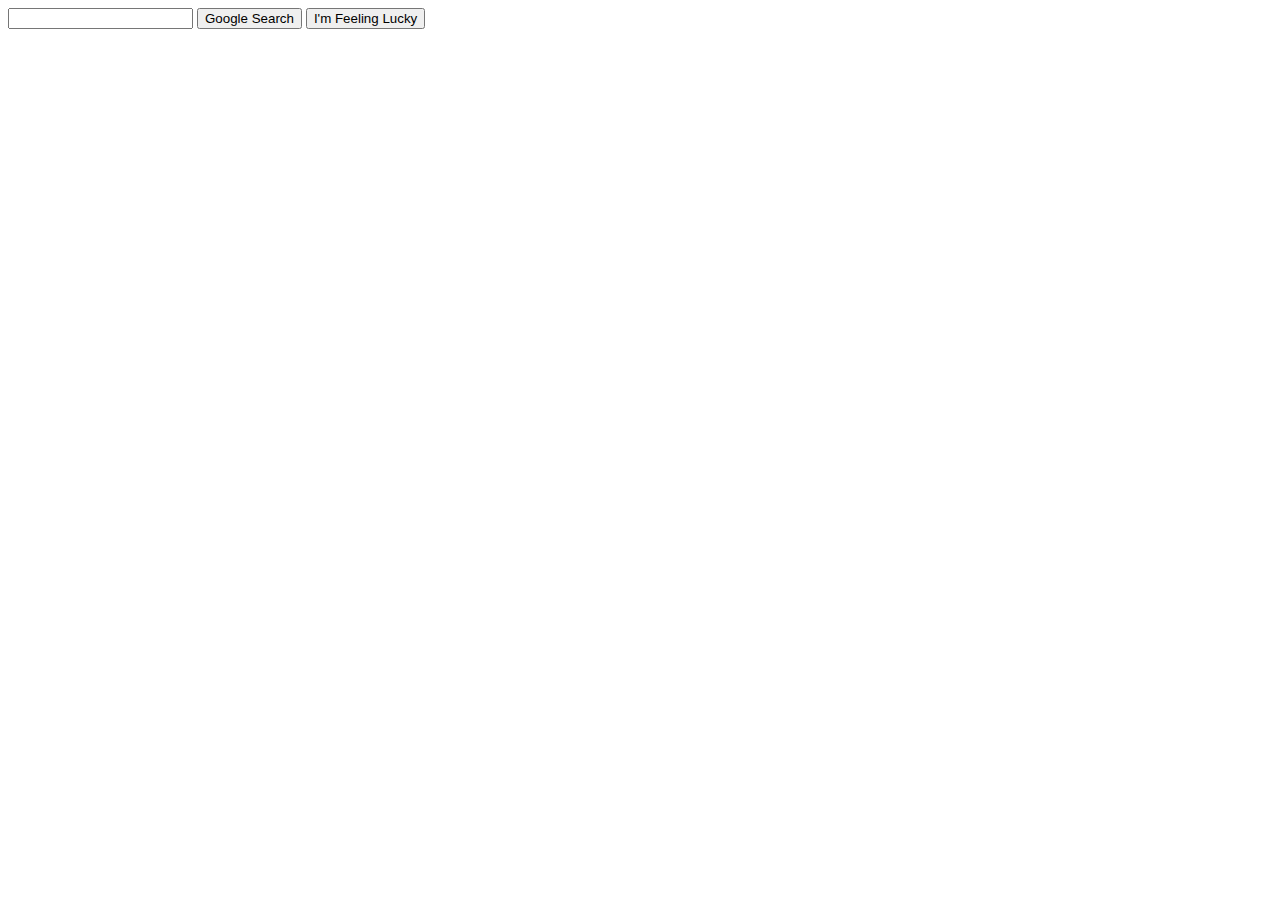
<file: index.html>
<!DOCTYPE html>
<html lang="en">
    <head>
        <title>Search</title>
    </head>
    <body>
        <form action="https://www.google.com/search">
            <input type="text" name="q" id="query">
            <input type="submit" value="Google Search">
            <input type="submit" value="I'm Feeling Lucky" name="btnI">
		</form>	
    </body>
</html>
</file>
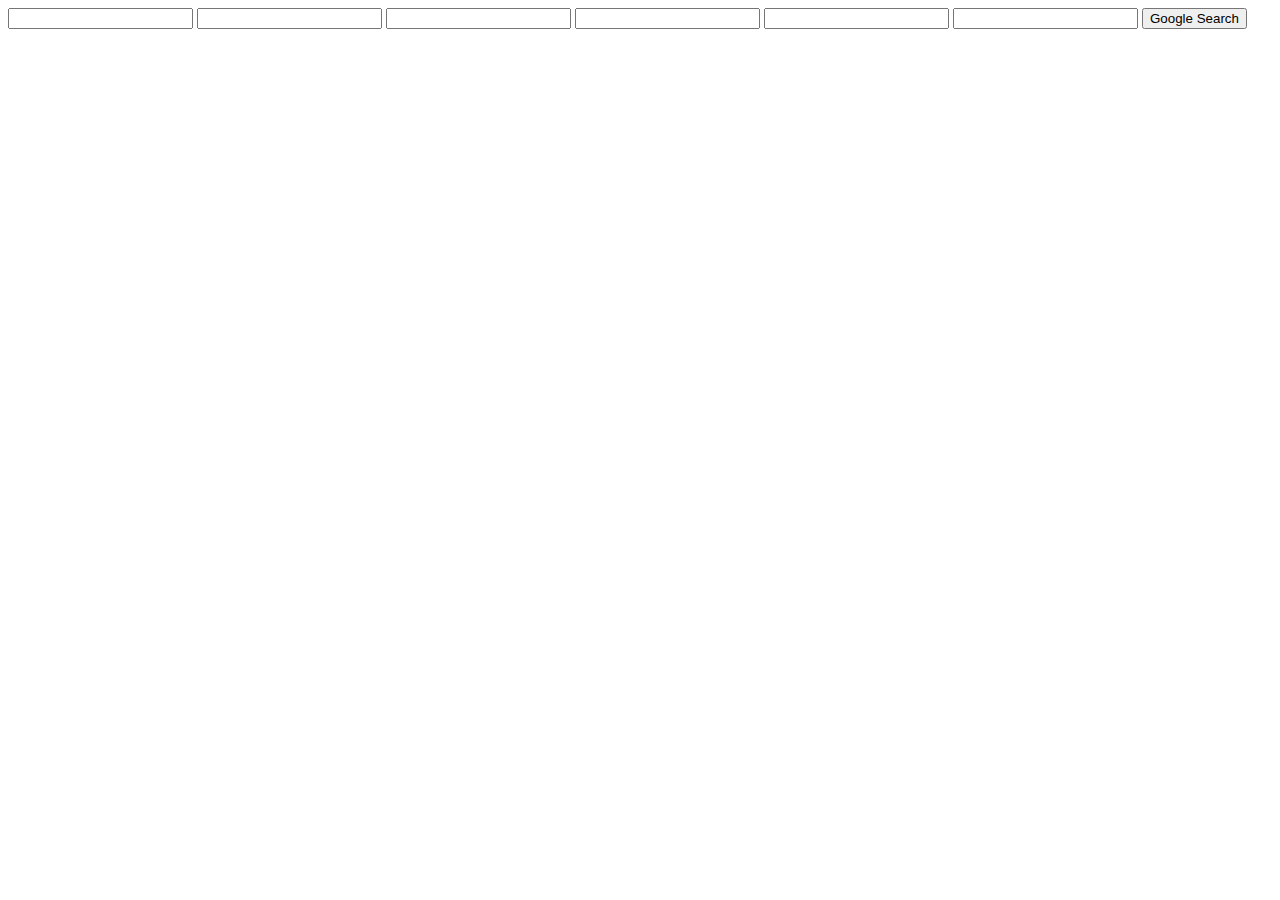
<file: advanced.html>
<!DOCTYPE html>
<html lang="en">
    <head>
        <title>Advanced Search</title>
    </head>
    <body>
        <form action="https://www.google.com/search?">
            <input type="text" name="as_q">
            <input type="text" name="as_epq">
            <input type="text" name="as_oq">
            <input type="text" name="as_eq">
            <input type="text" name="as_nlo">
            <input type="text" name="as_nhi">
            <input type="submit" value="Google Search">
		</form>	
    </body>
</html>
</file>
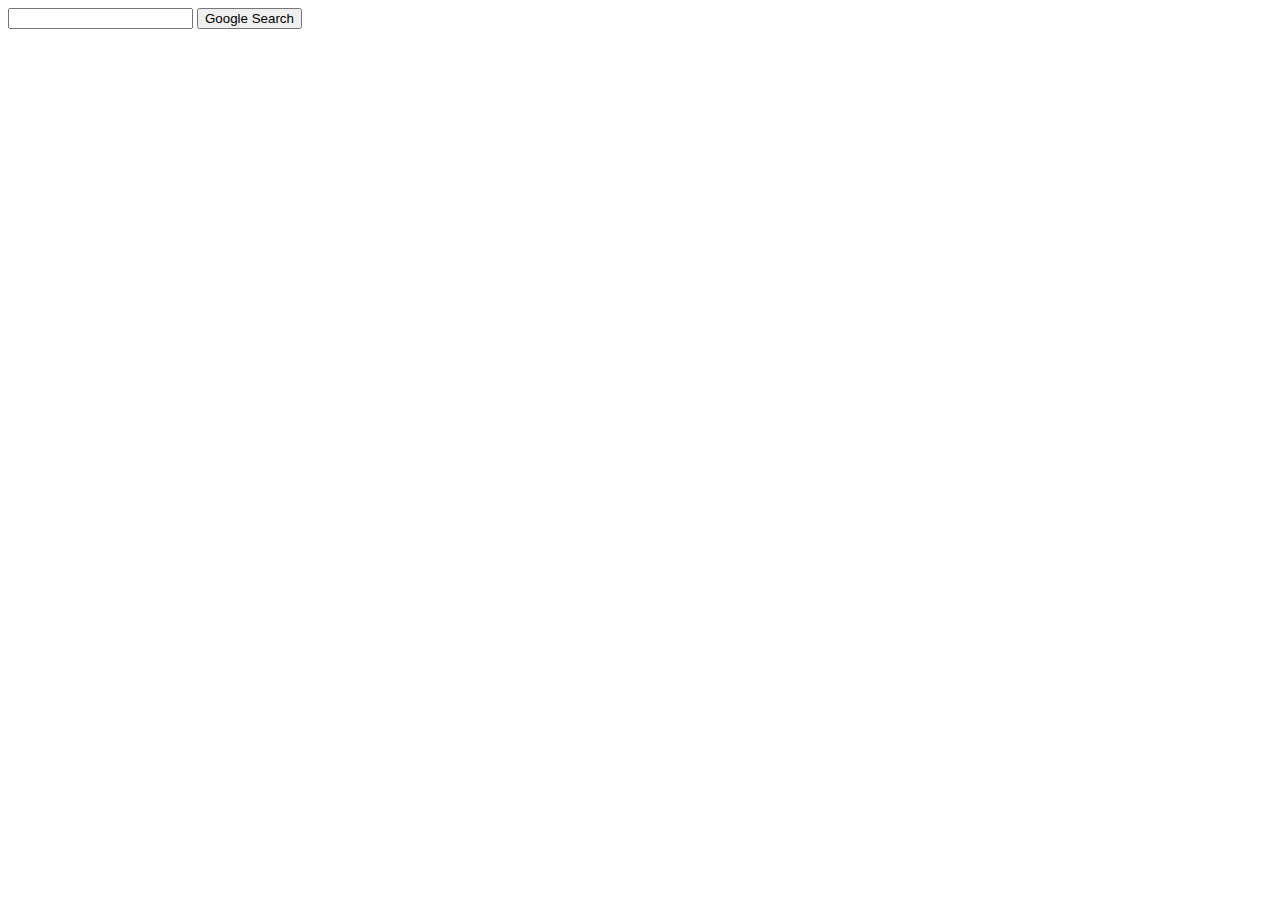
<file: images.html>
<!DOCTYPE html>
<html lang="en">
    <head>
        <title>Search</title>
    </head>
    <body>
        <form action="https://google.com/images">
            <input type="text" name="q">
            <input type="submit" value="Google Search">
        </form>
    </body>
</html>
</file>
